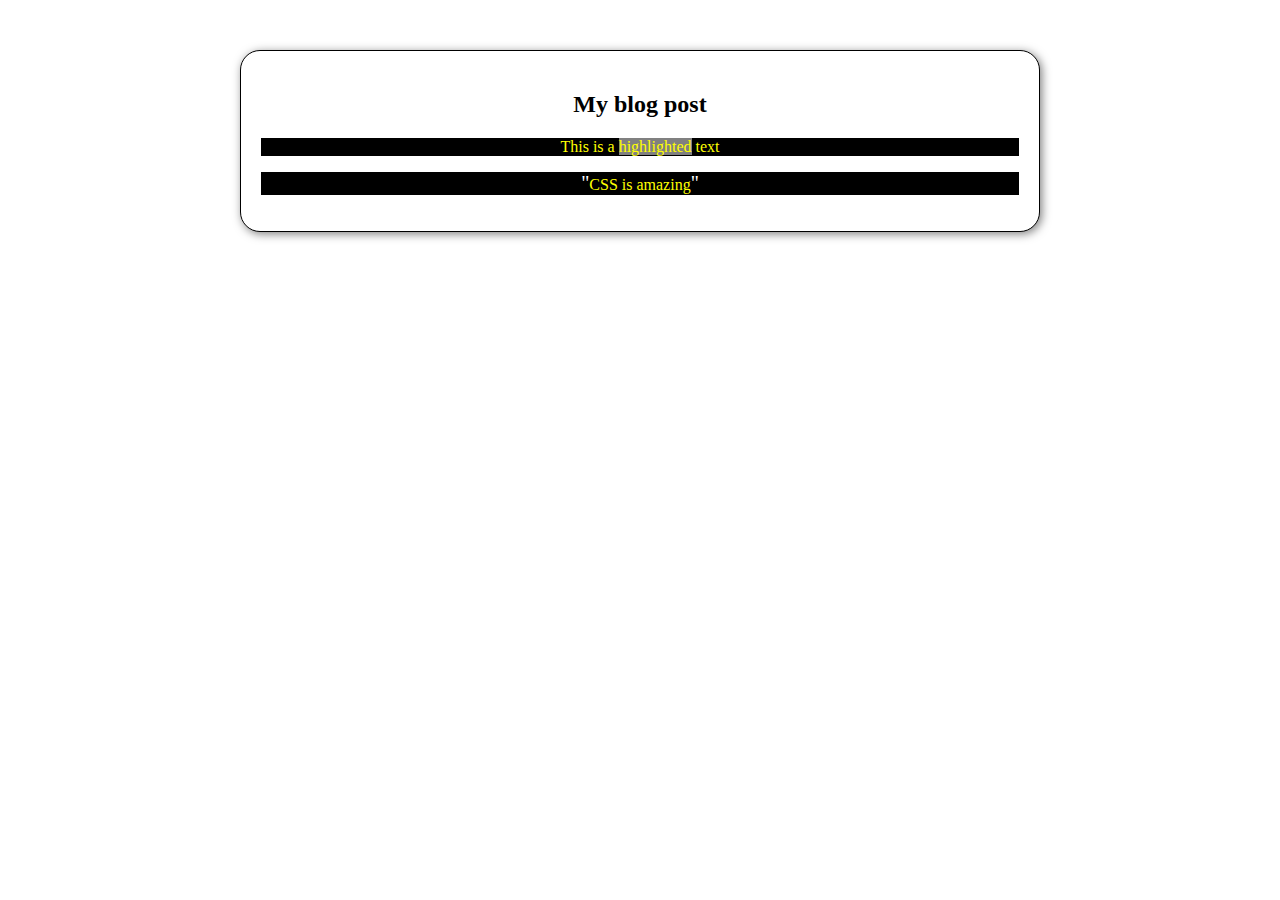
<file: assignment/index.html>
<!DOCTYPE html>
<html lang="en">
    <head>
        <meta charset="UTF-8" />
        <title>BLOG</title>
        <link rel="stylesheet" href="styles.css" />
    </head>
    <body>
        <article>
            <h2>My blog post</h2>
            <p>This is a <span class="highlight">highlighted</span> text</p>
            <p class="quote">CSS is amazing</p>
        </article>
    </body>
</html>
</file>
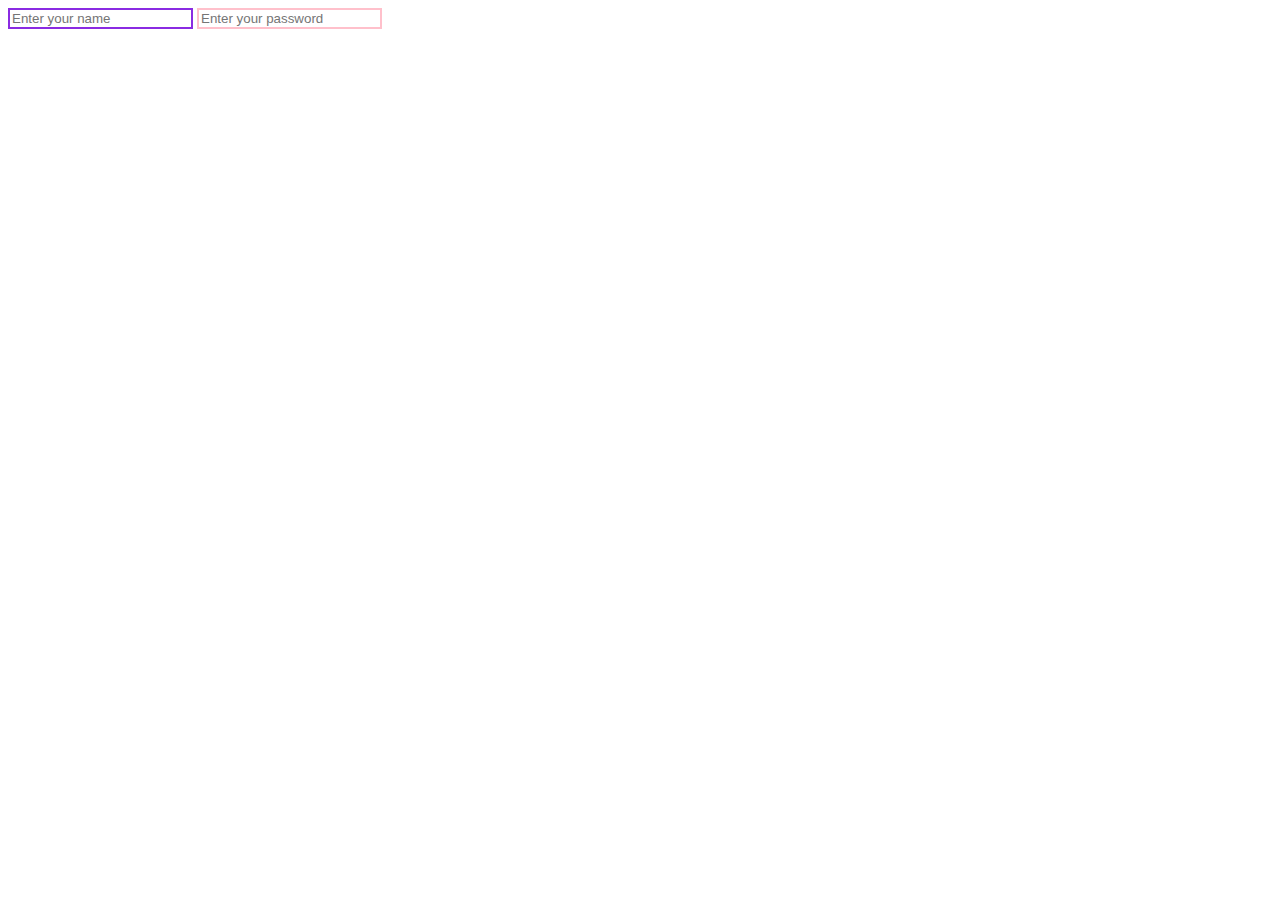
<file: attribute-selector.html>
<!DOCTYPE html>
<html lang="en">
    <head>
        <meta charset="UTF-8" />
        <title>Attribute Selector</title>
        <style>
            input[type="text"] {
                border: 2px solid blueviolet;
            }

            input[type="password"] {
                border: 2px solid pink;
            }
        </style>
    </head>
    <body>
        <input type="text" placeholder="Enter your name" />
        <input type="password" placeholder="Enter your password" />
    </body>
</html>
</file>
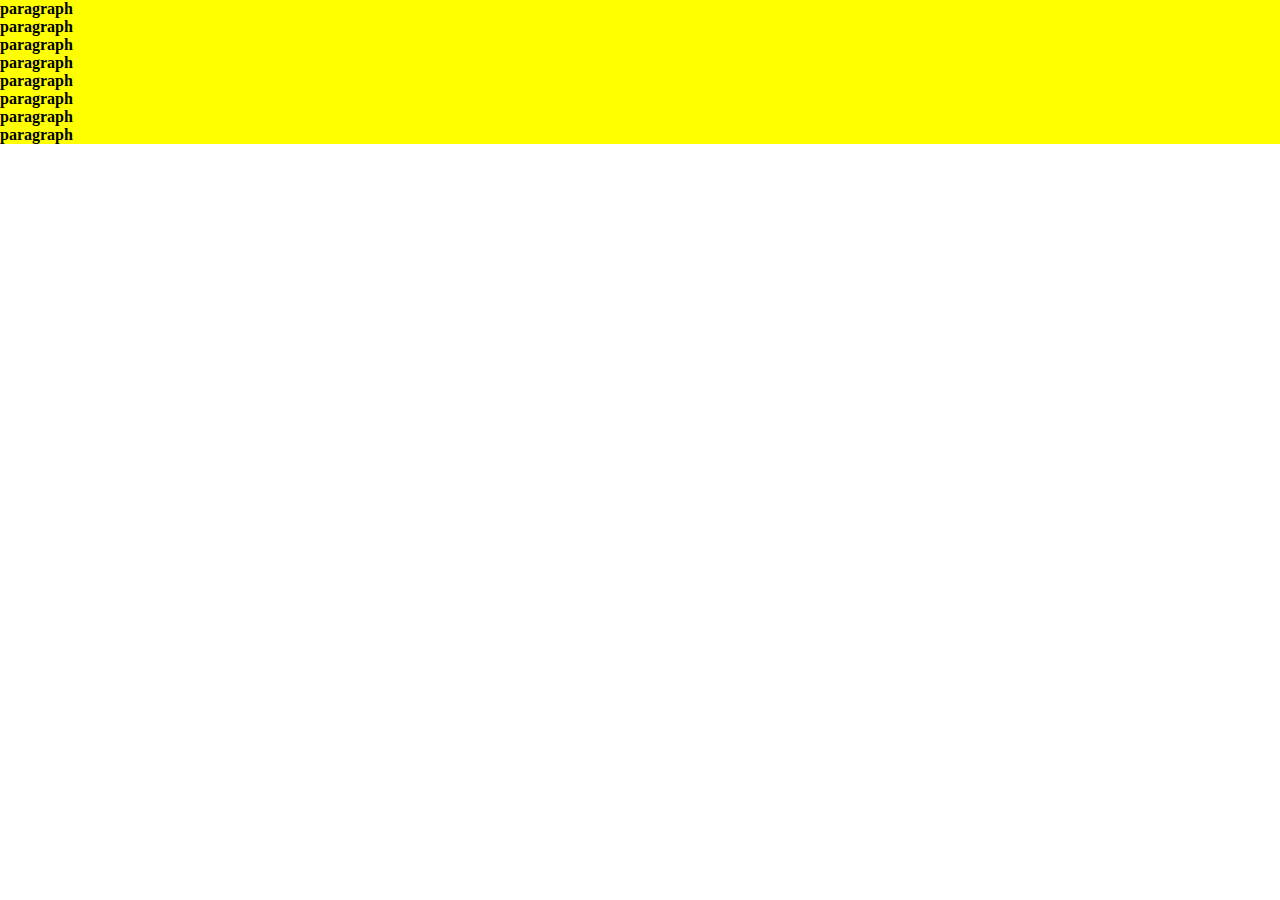
<file: class-selector.html>
<!DOCTYPE html>
<html lang="en">
    <head>
        <meta charset="UTF-8" />
        <title>Class Selector</title>
        <style>
            * {
                margin: 0;
                padding: 0;
            }

            .highlight {
                background-color:yellow;
                font-weight: bold;
            }
        </style>
    </head>
    <body>
        <p class="highlight">paragraph</p>
        <p class="highlight">paragraph</p>
        <p class="highlight">paragraph</p>
        <p class="highlight">paragraph</p>
        <p class="highlight">paragraph</p>
        <p class="highlight">paragraph</p>
        <p class="highlight">paragraph</p>
        <p class="highlight">paragraph</p>
    </body>
</html>
</file>
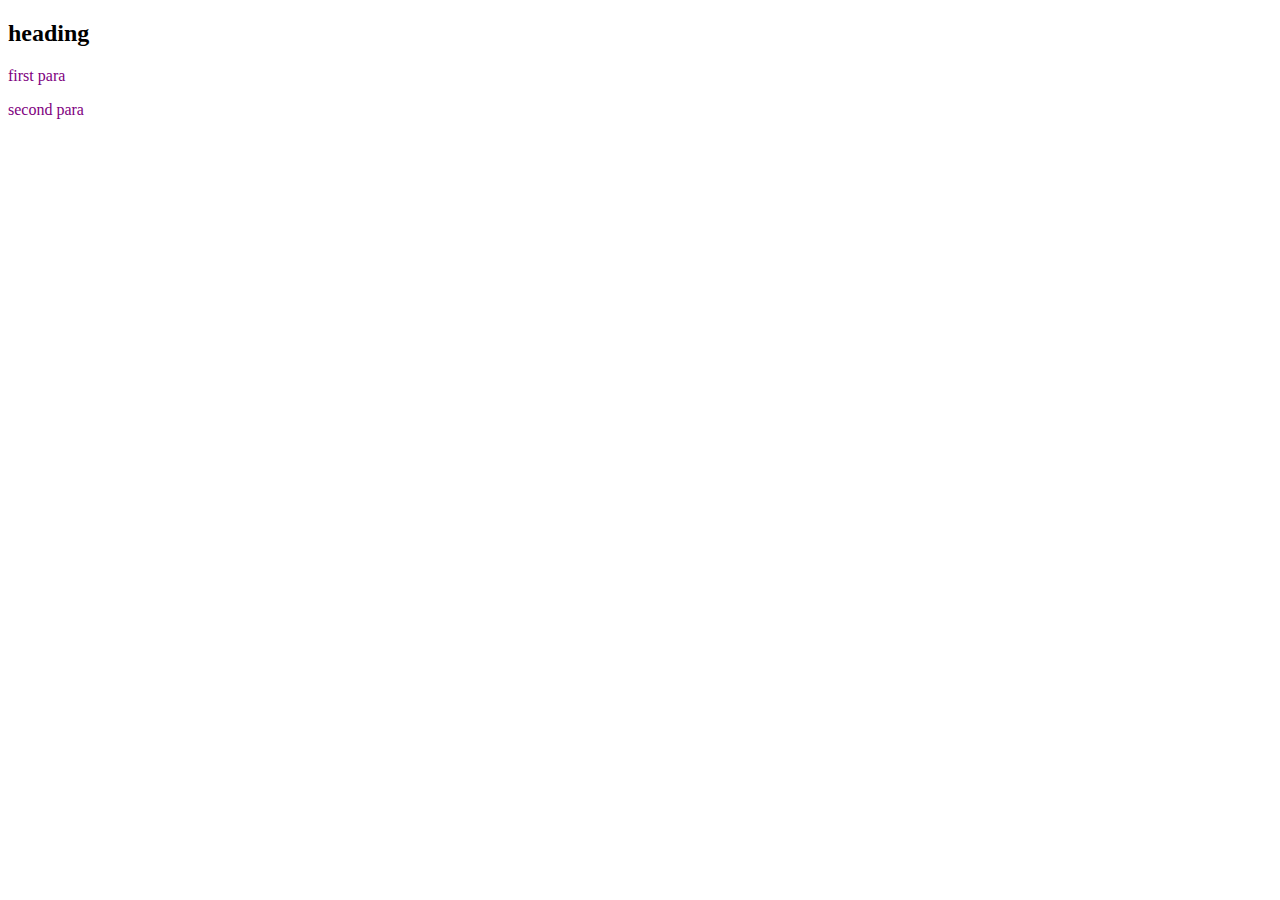
<file: combinators.html>
<!DOCTYPE html>
<html lang="en">
    <head>
        <meta charset="UTF-8" />
        <meta name="viewport" content="width=device-width, initial" />
        <title class="title">Combinators</title>
        <style>
            /* div > p {
                color: purple;
            } */

            /* h2 + p {
                color: purple;
            } */

            h2 ~ p {
                color: purple;
            }
        </style>
    </head>
    <body>
        <!-- <div>
            <h1>Title</h1>
            <p>this is a green paragraph</p>
            <p>This is another one</p>
        </div>
        <p>this is not coloured green</p> -->
        
        <!-- <div>
            <p>Direct child</p>
            <section>
                <p>Not a direct child</p>
            </section>
        </div> -->

        <!-- <h2>heading</h2>
        <p>this is selected</p>
        <p>this is not</p> -->

        <h2>heading</h2>
        <p>first para</p>
        <p>second para</p>
    </body>
</html>
</file>
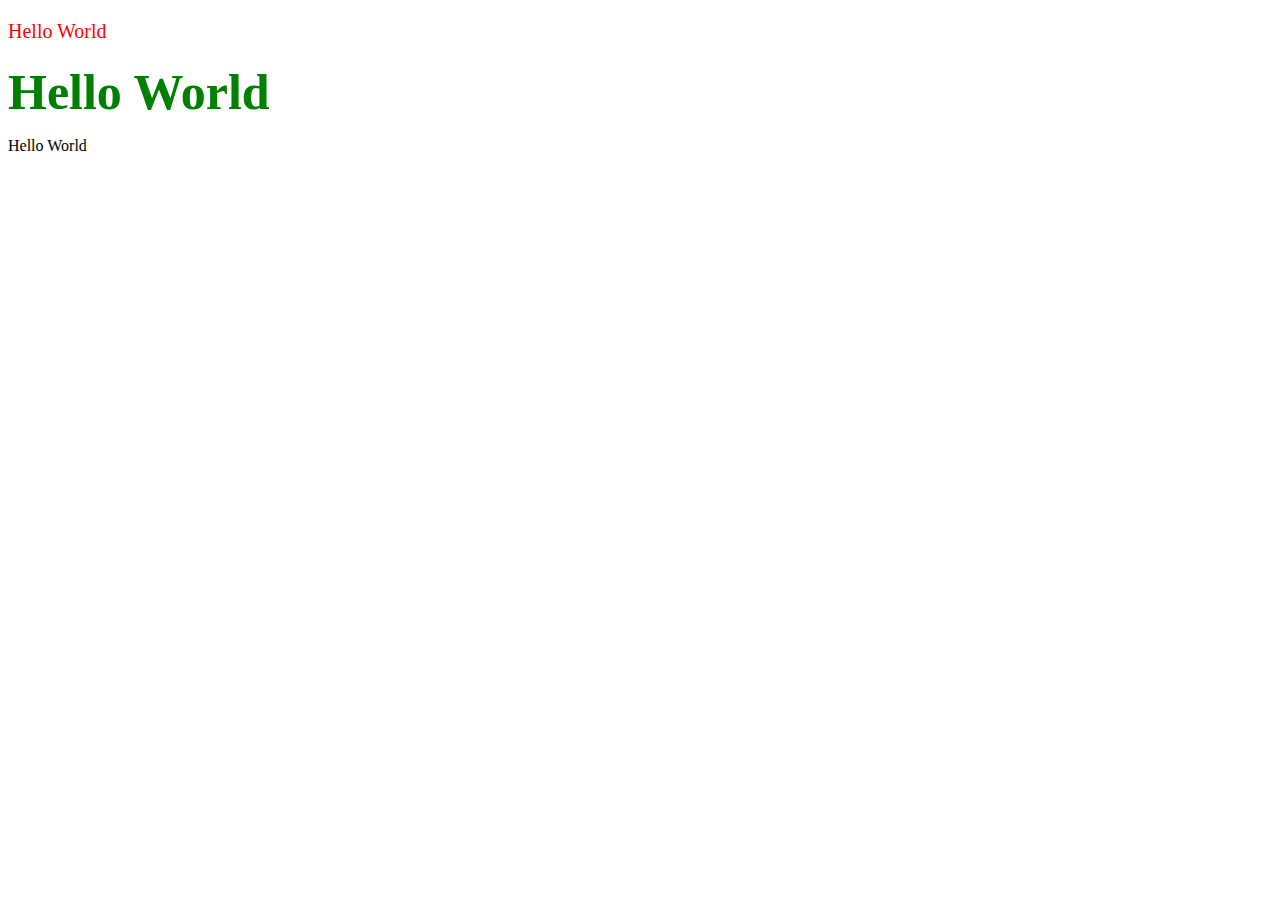
<file: id-selectors.html>
<!-- Use IDs sparingly, each ID should be unique -->

<!DOCTYPE html>
<html lang="en">
<head>
    <meta charset="UTF-8" />
    <title>ID Selectors</title>
    <style>
        #uniqueText {
            color:red;
            font-size: 20px;
        }

        #lessUnique {
            color: green;
            font-size: 50px;
            font-weight: bolder;
            padding: 0;
            margin: 0; 
        }
    </style>
</head>
<body>
    <p id="uniqueText">Hello World</p>
    <p id="lessUnique">Hello World</p>
    <p>Hello World</p>
</body>
</html>
</file>
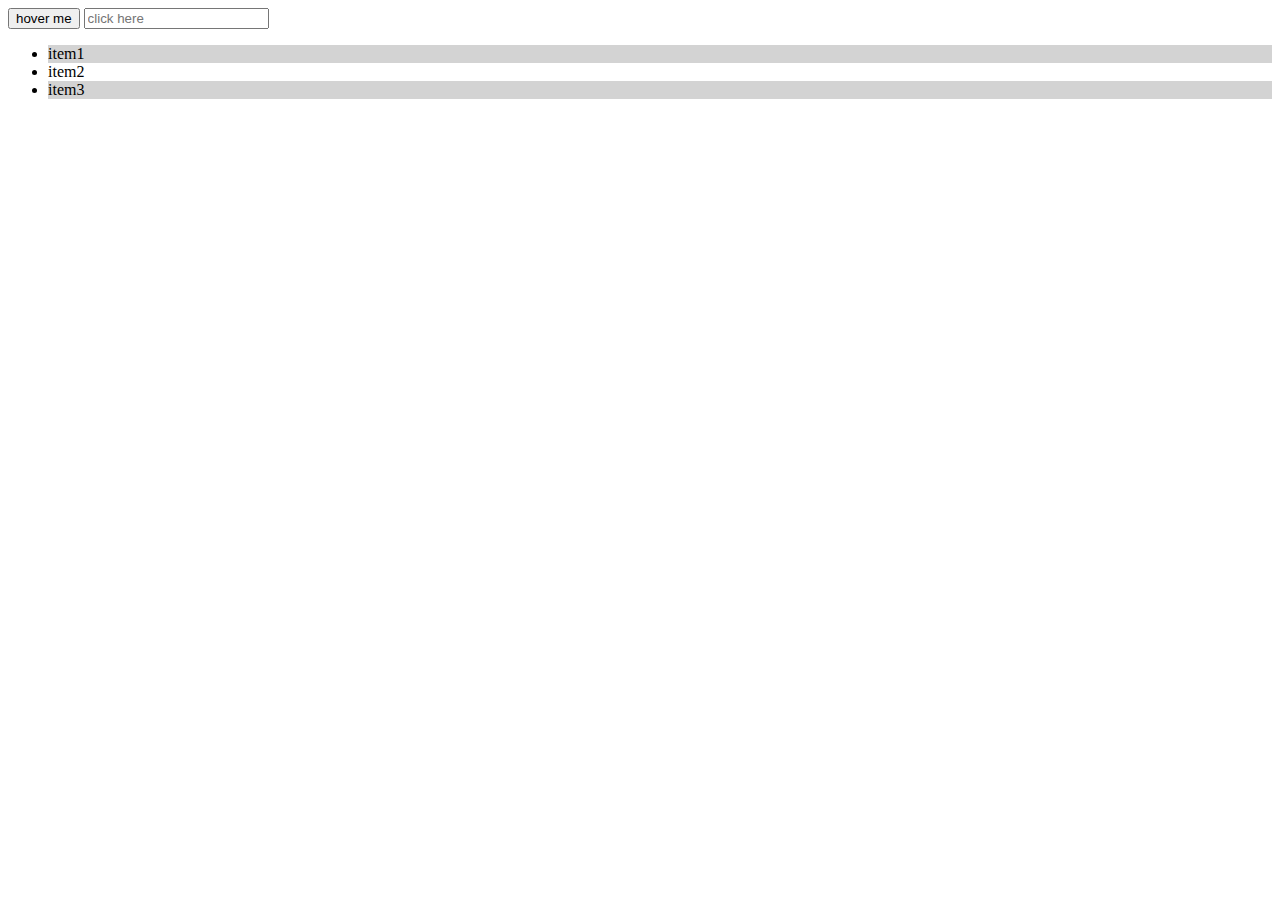
<file: pseudo-classes.html>
<!DOCTYPE html>
<html lang="en">
    <head>
        <meta charset="UTF-8" />
        <meta name="viewport" content="width=device-width, initial-scale=1.0" />
        <title>Pseudo Classes</title>
        <style>
            button:hover {
                background-color: lightblue;
            }

            input:focus{
                border:3px solid green;
            }

            li:nth-child(odd) {
                background-color: lightgray;
            }
        </style>
    </head>
    <body>
        <button>hover me</button>
        <input type="text" placeholder="click here" />

        <ul>
            <li>item1</li>
            <li>item2</li>
            <li>item3</li>
        </ul>
    </body>
</html>
</file>
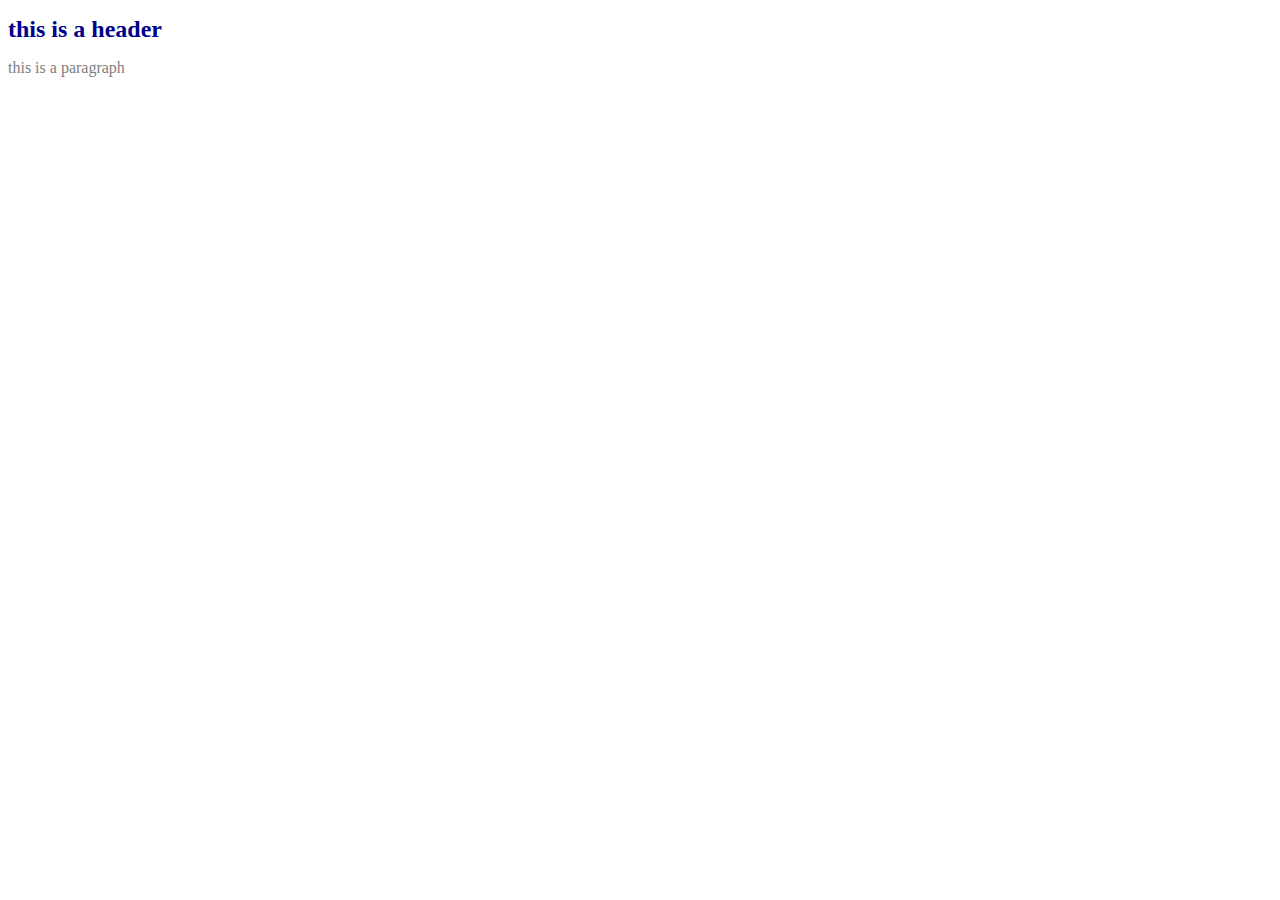
<file: type-selector.html>
<!DOCTYPE html>
<html lang="en">
    <head>
        <meta charset="UTF-8" />
        <title>Type Selector</title>
        <style>
            h1{
                color: darkblue;
                font-size: 24px;
            }

            p{
                color:gray;
            }
        </style>
    </head>
    <body>
        <h1>this is a header</h1>
        <p>this is a paragraph</p>
    </body>
</html>
</file>
<file: assignment/styles.css>
h1 {
    text-align: center;
}

article {
    border: 1px solid black;
    width: 60%;
    margin-left: auto;
    margin-right: auto;
    margin-bottom: 50px;
    margin-top: 50px;
    padding: 20px;
    background-color: white;
    border-radius: 20px;
    box-shadow: 2px 2px 10px rgba(0, 0, 0, 0.5)
}

h2 {
    text-align: center;
}

h2 ~ p {
    text-align: center;
    background-color: black;
    color: yellow;
}

.highlight{
    background-color: gray;
}

.highlightexception {
    background-color: white;
    color: black;
}

article:hover {
    box-shadow: 2px 2px 10px rgba(0, 0, 0, 1);
}

.quote::before {
    content: '"';
    color: white;
    font-size: 20px;
}

.quote::after {
    content: '"';
    color: white;
    font-size: 20px;
}
</file>
